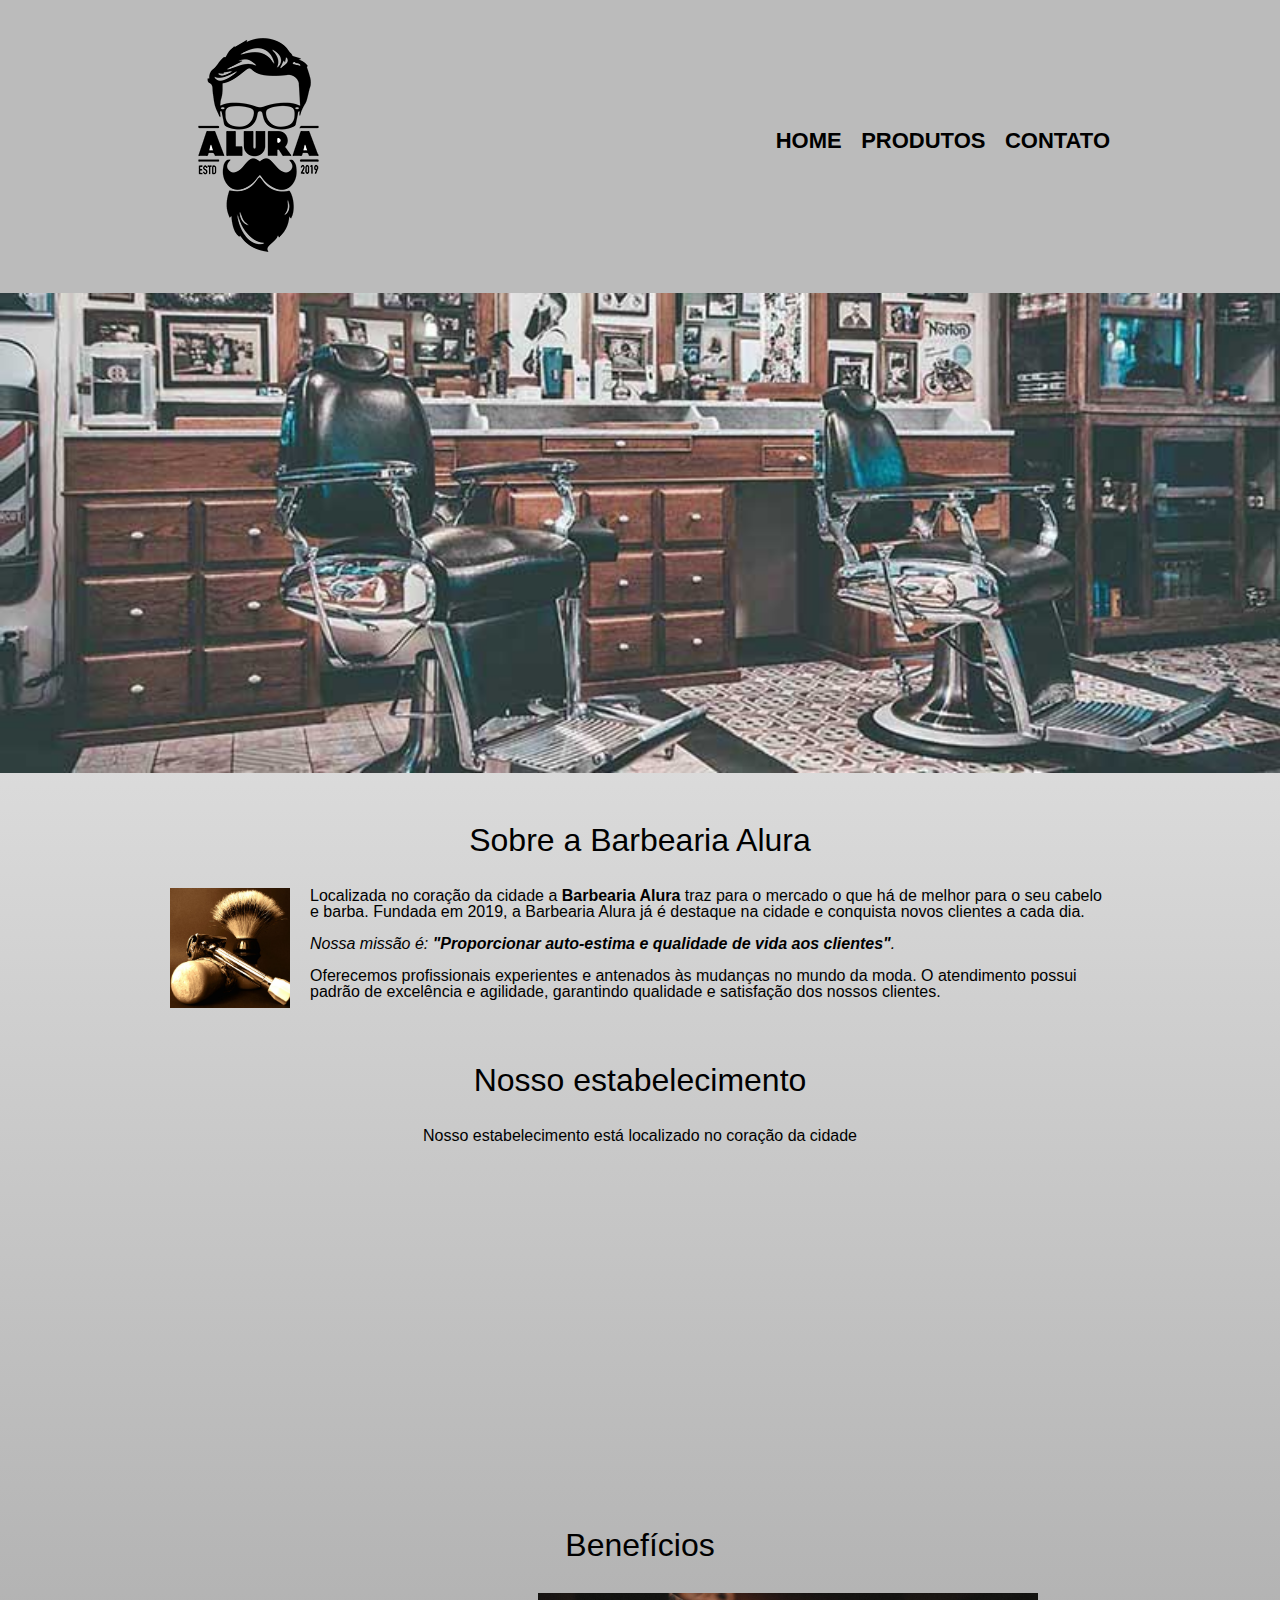
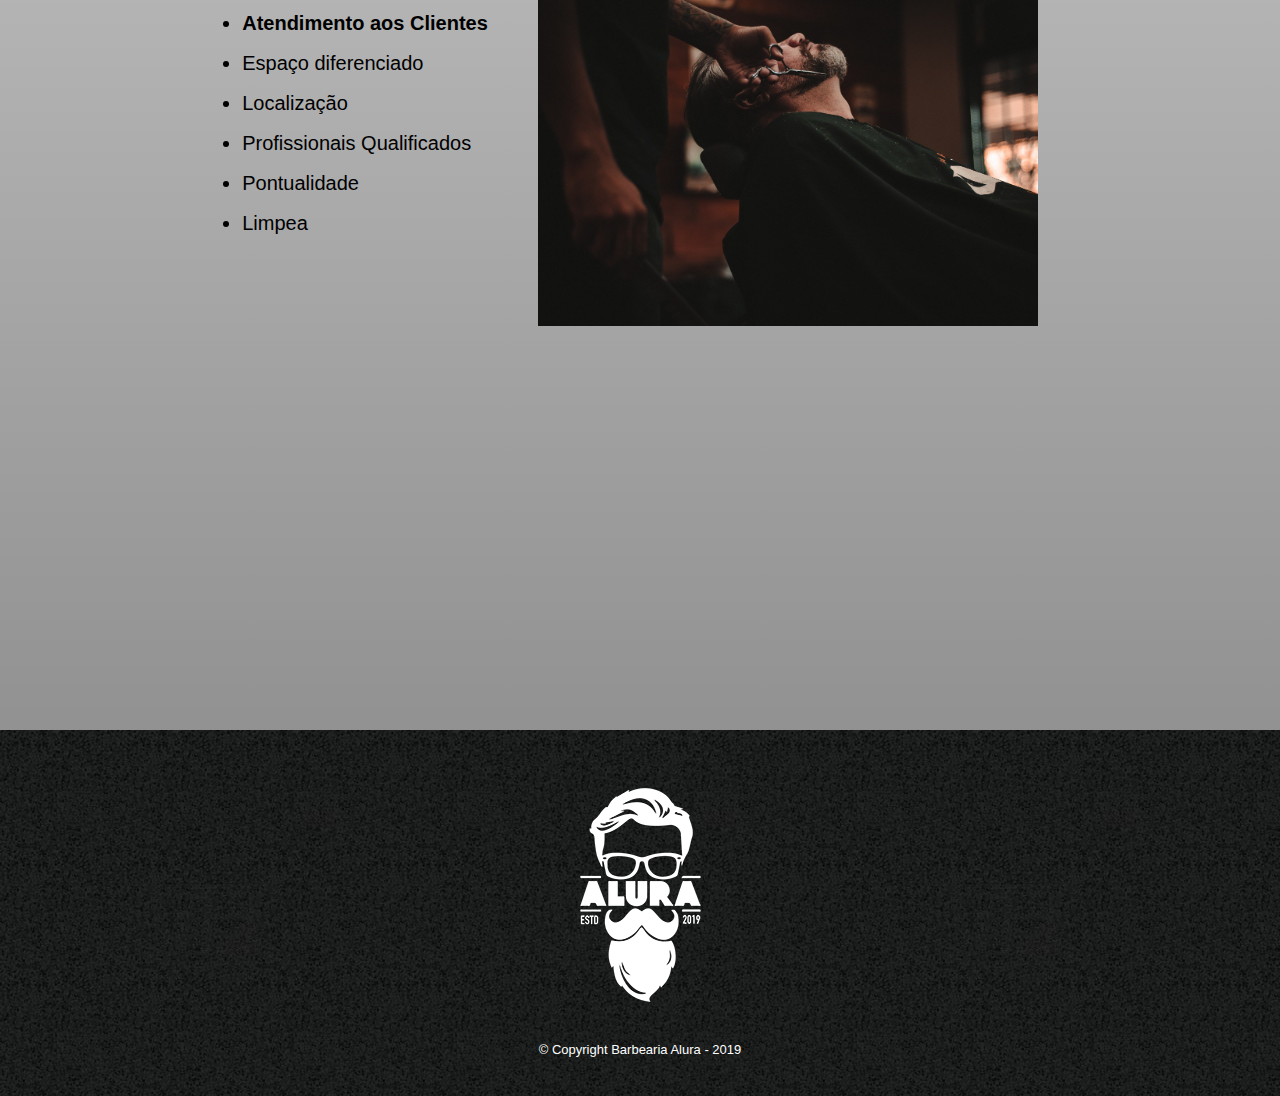
<file: BARBEARIA_Lorenzo/index.html>
<!DOCTYPE html>
<html lang="pt-br">

<head>
	<meta charset="UTF-8">
	<title>Barbearia Alura</title>
	<link rel="stylesheet" href="reset.css">
	<link rel="stylesheet" href="style.css">

	<link rel="preconnect" href="https://fonts.googleapis.com">
	<link rel="preconnect" href="https://fonts.gstatic.com" crossorigin>
	<link href="https://fonts.googleapis.com/css2?family=Montserrat:ital,wght@0,100..900;1,100..900&display=swap"
		rel="stylesheet">
</head>

<body>
	<header>
		<section class="caixa">
			<h1><img src="logo.png"></h1>

			<nav>
				<ul>
					<li><a href="index.html">Home</a></li>
					<li><a href="produtos.html">Produtos</a></li>
					<li><a href="contato.html">Contato</a></li>
				</ul>
			</nav>
		</section>
	</header>

	<img class="banner" src="banner.jpg">

	<main>
		<section class="principal">
			<h2 class="titulo-principal">Sobre a Barbearia Alura</h2>
			<img class="utensilios" src="utensilios.jpg" alt="">

			<p>Localizada no coração da cidade a <strong>Barbearia Alura</strong> traz para o mercado o que há de melhor
				para o seu cabelo e barba. Fundada em 2019, a Barbearia Alura já é destaque na cidade e conquista novos
				clientes a cada dia.</p>

			<p id="missao"><em>Nossa missão é: <strong>"Proporcionar auto-estima e qualidade de vida aos
						clientes"</strong>.</em></p>

			<p>Oferecemos profissionais experientes e antenados às mudanças no mundo da moda. O atendimento possui
				padrão de excelência e agilidade, garantindo qualidade e satisfação dos nossos clientes.</p>
		</section>
		<div class="mapa1">
			<section class="mapa">
			<h3 class="titulo-principal">Nosso estabelecimento</h3>
			<p>Nosso estabelecimento está localizado no coração da cidade</p>

			<iframe class="imagembeneficios"
				src="https://www.google.com/maps/embed?pb=!1m18!1m12!1m3!1d3602.3153318052555!2d-49.52814832363011!3d-25.461144034126487!2m3!1f0!2f0!3f0!3m2!1i1024!2i768!4f13.1!3m3!1m2!1s0x94dd19d5c92785b3%3A0x3cdb94aaaabc9f65!2sSagrada%20Familia%2C%20CE-EF%20MN!5e0!3m2!1spt-BR!2sbr!4v1718030667240!5m2!1spt-BR!2sbr"
				width="100%" height="300px" style="border:0;" allowfullscreen="" loading="lazy"
				referrerpolicy="no-referrer-when-downgrade"></iframe>
		</section>
	</div>
		

		<section class="beneficios">
			<h3 class="titulo-principal">Benefícios</h3>

			<div class="conteudo-beneficios">
				<ul>
					<li class="itens">Atendimento aos Clientes</li>
					<li class="itens">Espaço diferenciado</li>
					<li class="itens">Localização</li>
					<li class="itens">Profissionais Qualificados</li>
					<li>Pontualidade</li>
					<li>Limpea</li>
				</ul>
				<img src="beneficios.jpg" class="imagembeneficios">
				
			</div>

			<section class="video">

				<iframe width="560" height="315" src="https://www.youtube.com/embed/wcVVXUV0YUY"
					title="Scissor Cut Short Back and Sides Men&#39;s Haircut" frameborder="0"
					allow="accelerometer; autoplay; clipboard-write; encrypted-media; gyroscope; picture-in-picture; web-share"
					referrerpolicy="strict-origin-when-cross-origin" allowfullscreen></iframe>
	
			</section>
		</section>
		
	</main>

	<footer>
		<img src="logo-branco.png">
		<p class="copyright">&copy; Copyright Barbearia Alura - 2019</p>
	</footer>
</body>

</html>
</file>
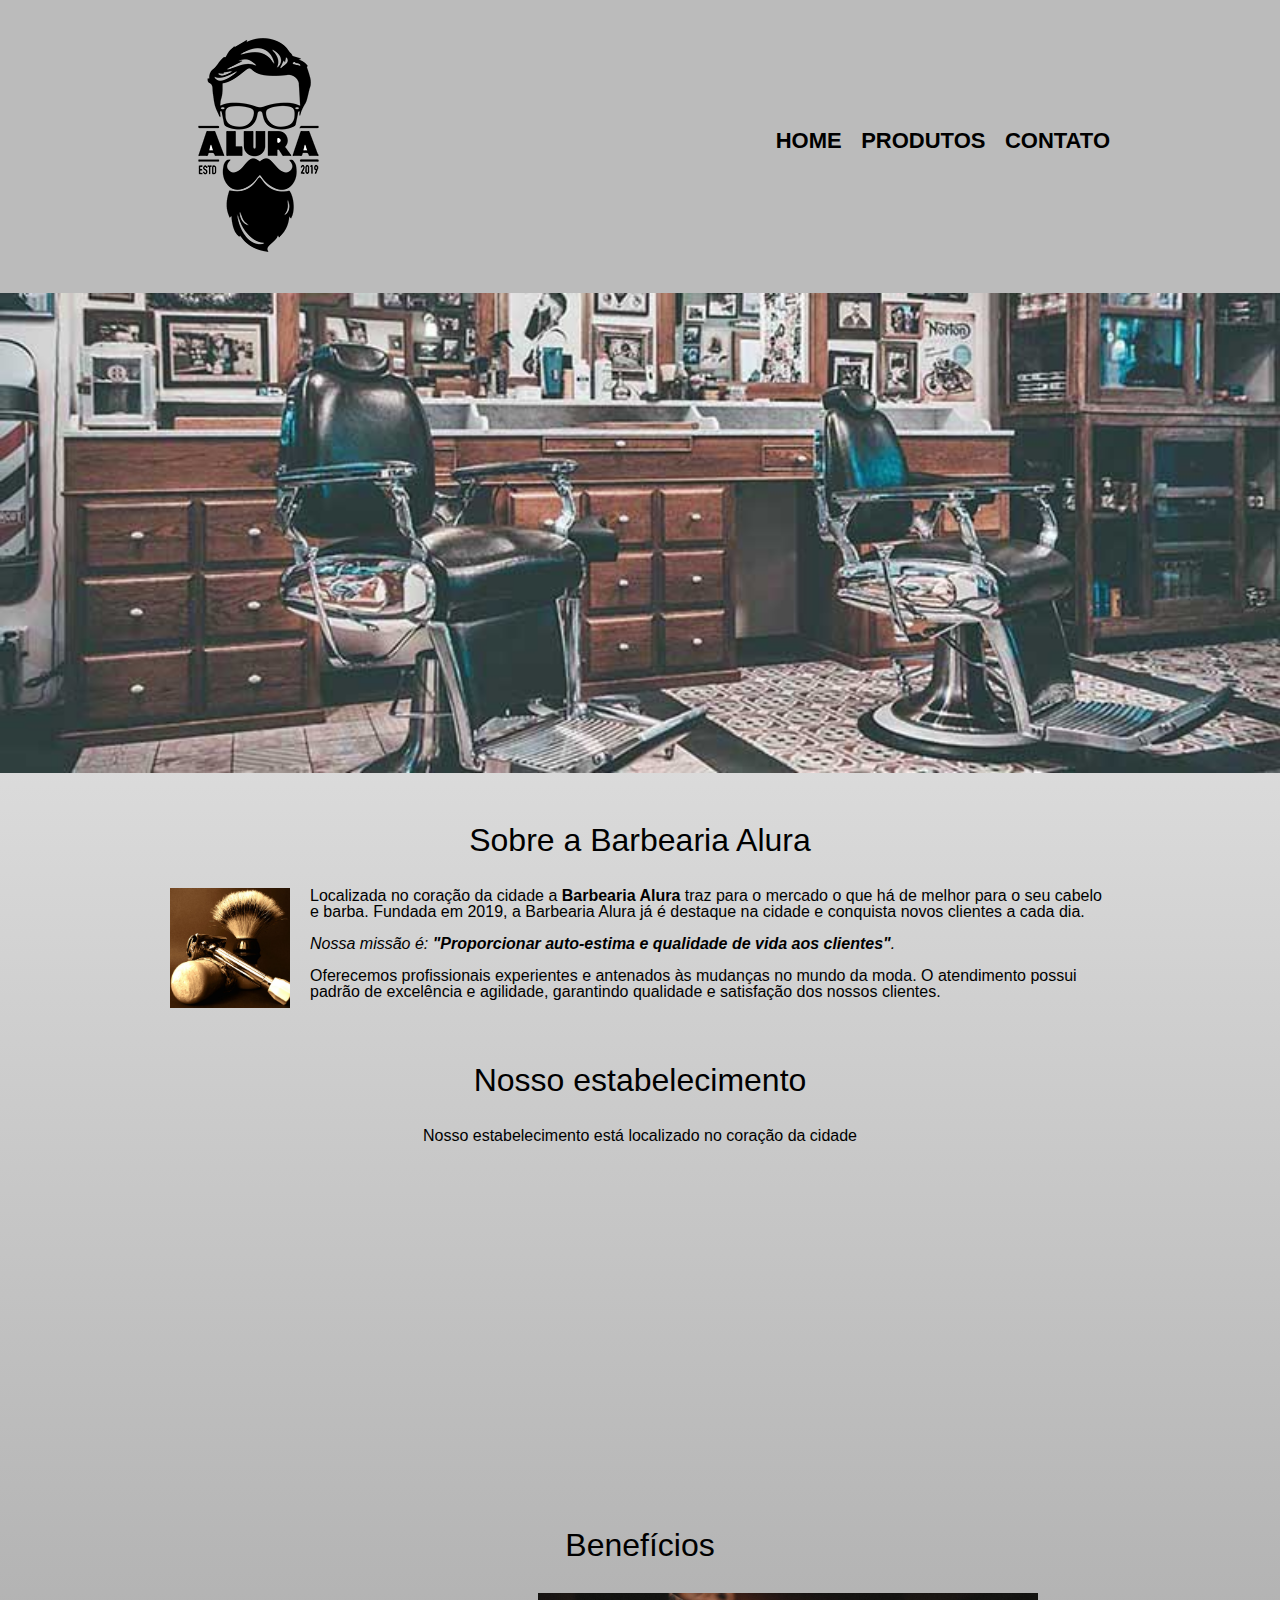
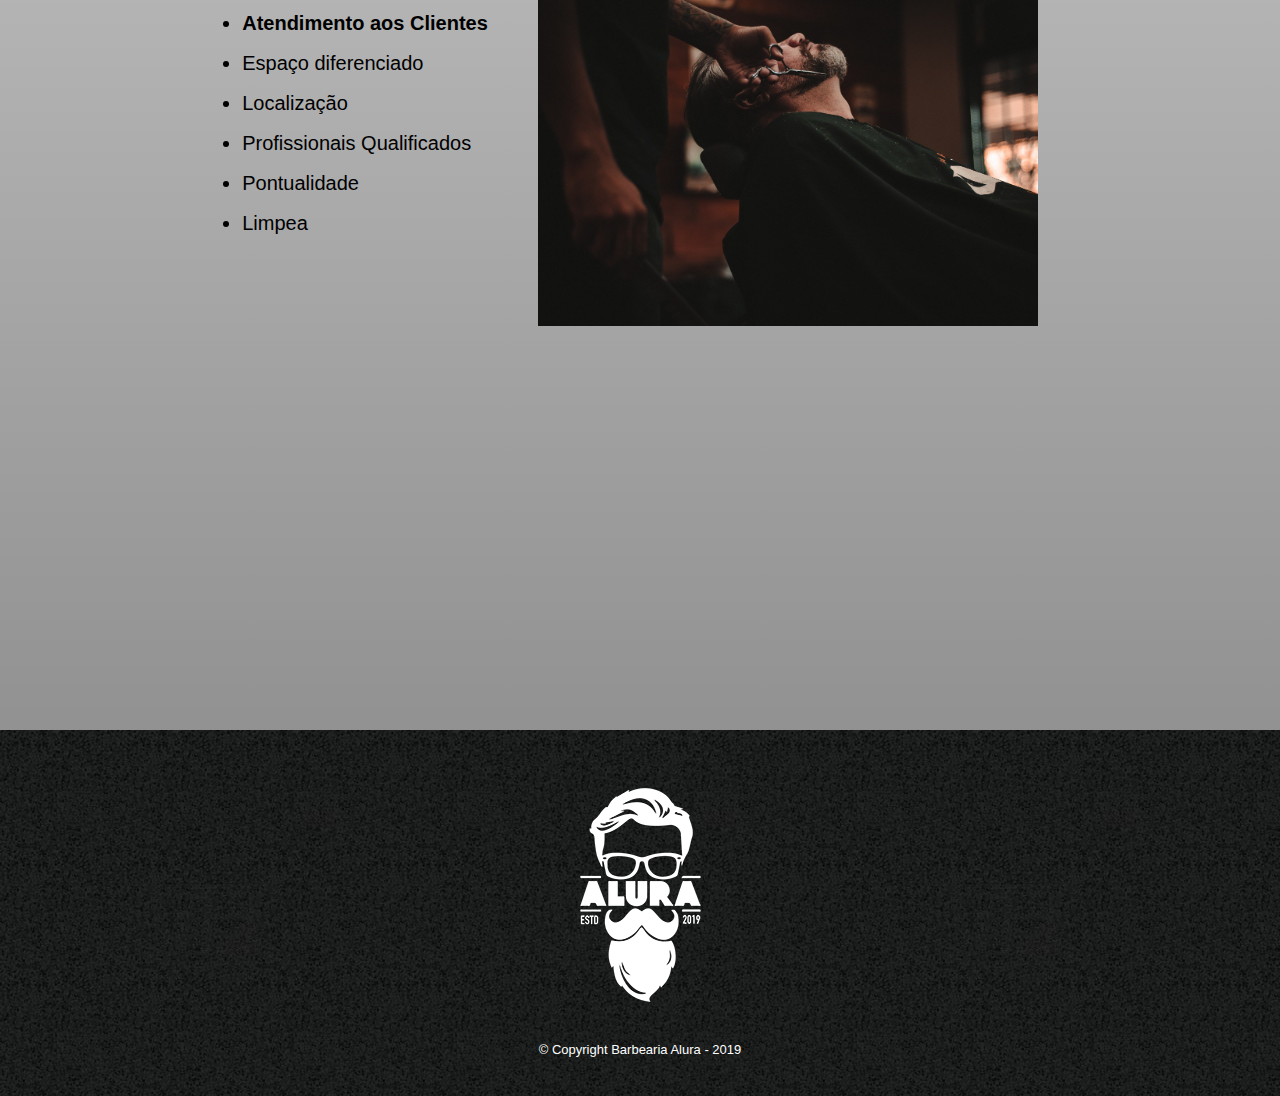
<file: barbearia-Final-Lorenzo-Ballin/BARBEARIA_Lorenzo/index.html>
<!DOCTYPE html>
<html lang="pt-br">

<head>
	<meta charset="UTF-8">
	<title>Barbearia Alura</title>
	<link rel="stylesheet" href="reset.css">
	<link rel="stylesheet" href="style.css">

	<link rel="preconnect" href="https://fonts.googleapis.com">
	<link rel="preconnect" href="https://fonts.gstatic.com" crossorigin>
	<link href="https://fonts.googleapis.com/css2?family=Montserrat:ital,wght@0,100..900;1,100..900&display=swap"
		rel="stylesheet">
</head>

<body>
	<header>
		<section class="caixa">
			<div class="flex">
				<h1><img src="logo.png"></h1>
			</div>
			
			<nav>
				<ul>
					<li><a href="index.html">Home</a></li>
					<li><a href="produtos.html">Produtos</a></li>
					<li><a href="contato.html">Contato</a></li>
				</ul>
			</nav>
		
		</section>
	</header>

	<img class="banner" src="banner.jpg">

	<main>
		<section class="principal">
			<h2 class="titulo-principal">Sobre a Barbearia Alura</h2>
			<img class="utensilios" src="utensilios.jpg" alt="">

			<p>Localizada no coração da cidade a <strong>Barbearia Alura</strong> traz para o mercado o que há de melhor
				para o seu cabelo e barba. Fundada em 2019, a Barbearia Alura já é destaque na cidade e conquista novos
				clientes a cada dia.</p>

			<p id="missao"><em>Nossa missão é: <strong>"Proporcionar auto-estima e qualidade de vida aos
						clientes"</strong>.</em></p>

			<p>Oferecemos profissionais experientes e antenados às mudanças no mundo da moda. O atendimento possui
				padrão de excelência e agilidade, garantindo qualidade e satisfação dos nossos clientes.</p>
		</section>
		<div class="mapa1">
			<section class="mapa">
			<h3 class="titulo-principal">Nosso estabelecimento</h3>
			<p>Nosso estabelecimento está localizado no coração da cidade</p>

			<iframe class="imagembeneficios"
				src="https://www.google.com/maps/embed?pb=!1m18!1m12!1m3!1d3602.3153318052555!2d-49.52814832363011!3d-25.461144034126487!2m3!1f0!2f0!3f0!3m2!1i1024!2i768!4f13.1!3m3!1m2!1s0x94dd19d5c92785b3%3A0x3cdb94aaaabc9f65!2sSagrada%20Familia%2C%20CE-EF%20MN!5e0!3m2!1spt-BR!2sbr!4v1718030667240!5m2!1spt-BR!2sbr"
				width="100%" height="300px" style="border:0;" allowfullscreen="" loading="lazy"
				referrerpolicy="no-referrer-when-downgrade"></iframe>
		</section>
	</div>
		

		<section class="beneficios">
			<h3 class="titulo-principal">Benefícios</h3>

			<div class="conteudo-beneficios">
				<ul>
					<li class="itens">Atendimento aos Clientes</li>
					<li class="itens">Espaço diferenciado</li>
					<li class="itens">Localização</li>
					<li class="itens">Profissionais Qualificados</li>
					<li>Pontualidade</li>
					<li>Limpea</li>
				</ul>
				<img src="beneficios.jpg" class="imagembeneficios">
				
			</div>

			<section class="video">

				<iframe width="560" height="315" src="https://www.youtube.com/embed/wcVVXUV0YUY"
					title="Scissor Cut Short Back and Sides Men&#39;s Haircut" frameborder="0"
					allow="accelerometer; autoplay; clipboard-write; encrypted-media; gyroscope; picture-in-picture; web-share"
					referrerpolicy="strict-origin-when-cross-origin" allowfullscreen class="iframe"></iframe>
	
			</section>
		</section>
		
	</main>

	<footer>
		<img src="logo-branco.png">
		<p class="copyright">&copy; Copyright Barbearia Alura - 2019</p>
	</footer>
</body>

</html>
</file>
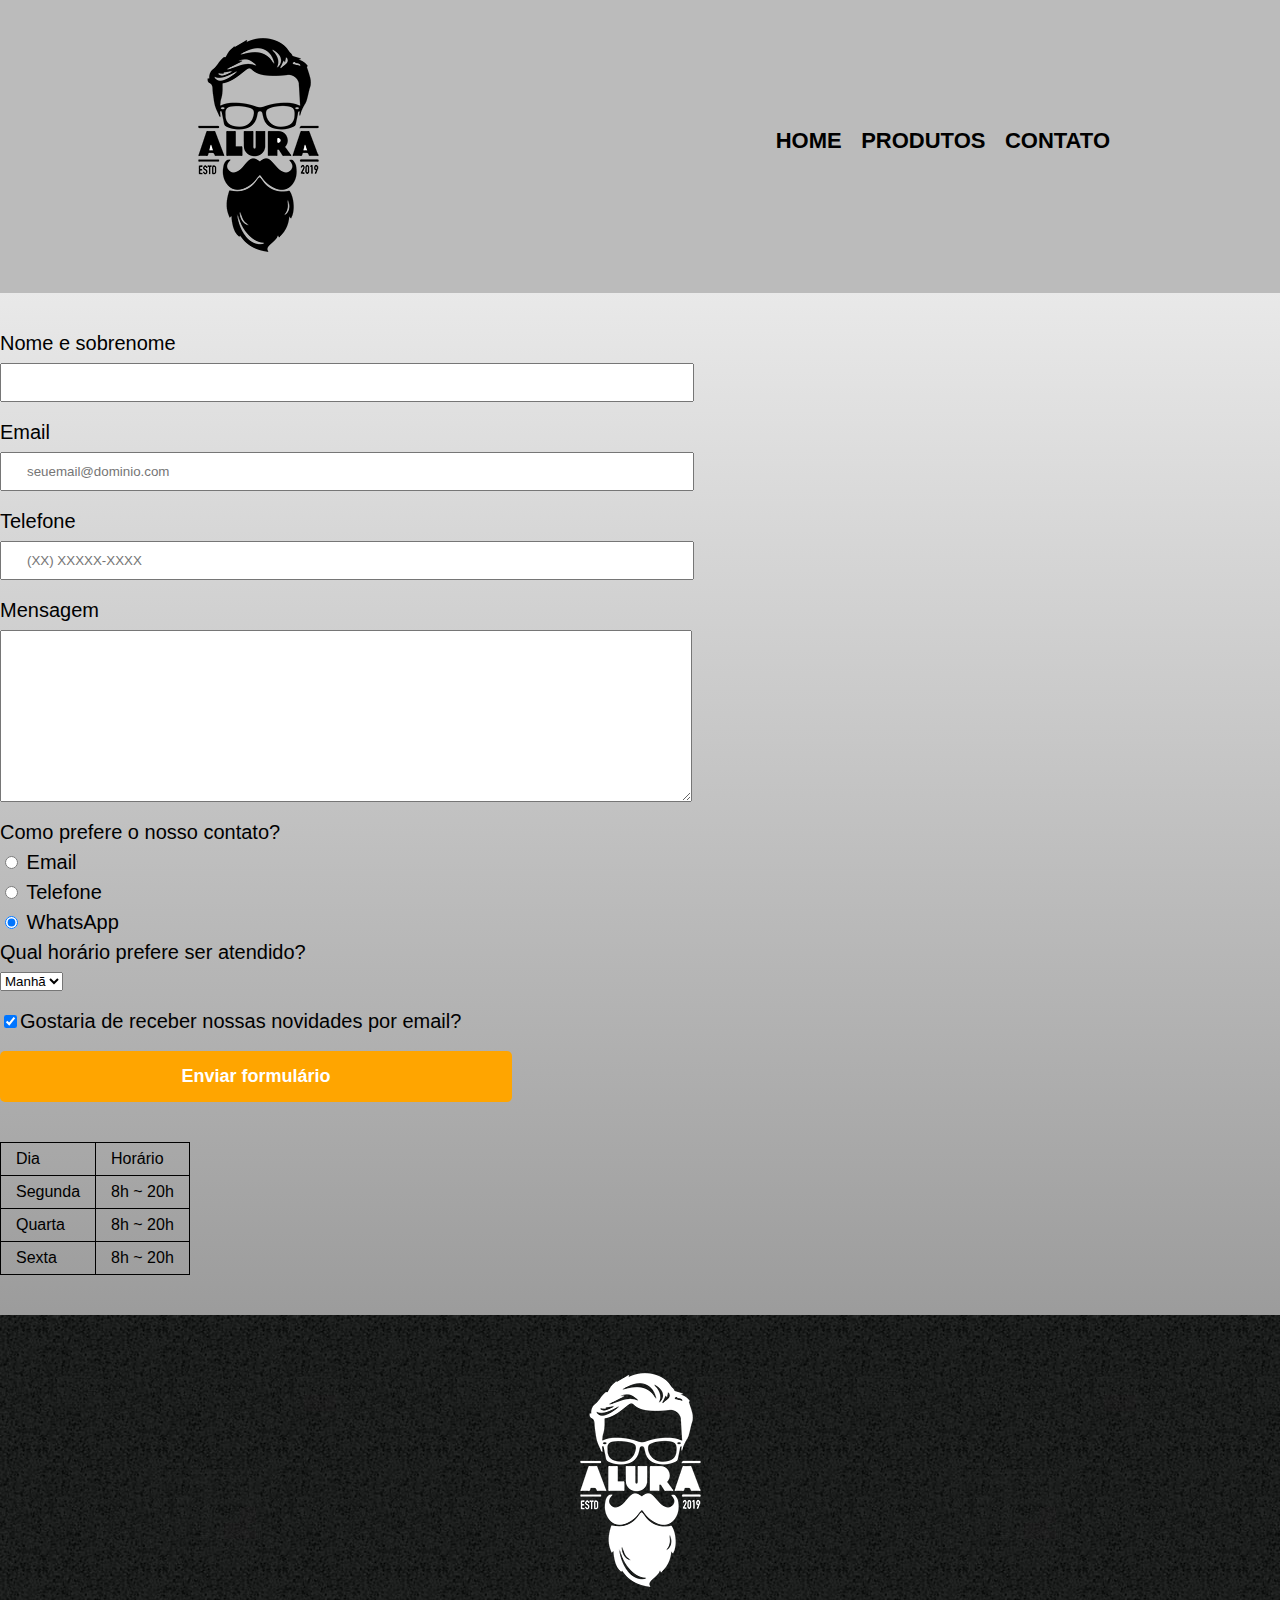
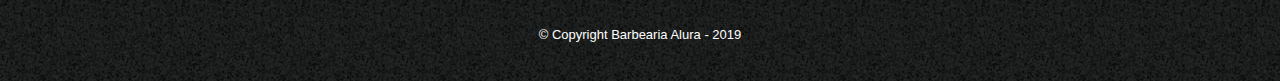
<file: BARBEARIA_Lorenzo/contato.html>
<!DOCTYPE html>
<html>
	<head>
		<meta charset="UTF-8">
		<title>Contato - Barbearia Alura</title>

		<link rel="stylesheet" href="reset.css">
		<link rel="stylesheet" href="style.css">
	</head>
	<body>
		<header>
			<div class="caixa">
				<h1><img src="logo.png" alt="Logo da Barbearia Alura"></h1>

				<nav>
					<ul>
						<li><a href="index.html">Home</a></li>
						<li><a href="produtos.html">Produtos</a></li>
						<li><a href="contato.html">Contato</a></li>
					</ul>
				</nav>
			</div>
		</header>

		<main>
			<form>
				<label for="nomesobrenome">Nome e sobrenome</label>
				<input type="text" id="nomesobrenome" class="input-padrao" required>

				<label for="email">Email</label>
				<input type="email" id="email" class="input-padrao" required placeholder="seuemail@dominio.com">

				<label for="telefone">Telefone</label>
				<input type="tel" id="telefone" class="input-padrao" required placeholder="(XX) XXXXX-XXXX">

				<label for="mensagem">Mensagem</label>
				<textarea cols="70" rows="10" id="mensagem" class="input-padrao" required></textarea>

				<fieldset>
					<legend>Como prefere o nosso contato?</legend>
					<label for="radio-email"><input type="radio" name="contato" value="email" id="radio-email"> Email</label>
					
					<label for="radio-telefone"><input type="radio" name="contato" value="telefone" id="radio-telefone"> Telefone</label>
					
					<label for="radio-whatsapp"><input type="radio" name="contato" value="whatsapp" id="radio-whatsapp" checked> WhatsApp</label>
				</fieldset>

				<fieldset>
					<legend>Qual horário prefere ser atendido?</legend>
					<select>
						<option>Manhã</option>
						<option>Tarde</option>
						<option>Noite</option>
					</select>
				</fieldset>

				<label class="checkbox"><input type="checkbox" checked>Gostaria de receber nossas novidades por email?</label>

				<input type="submit" value="Enviar formulário" class="enviar">
			</form>

			<table>
				<tr>
					<td>Dia</td>
					<td>Horário</td>
				</tr>
				<tr>
					<td>Segunda</td>
					<td>8h ~ 20h</td>
				</tr>
				<tr>
					<td>Quarta</td>
					<td>8h ~ 20h</td>
				</tr>
				<tr>
					<td>Sexta</td>
					<td>8h ~ 20h</td>
				</tr>
			</table>
		</main>

		<footer>
			<img src="logo-branco.png" alt="Logo da Barbearia Alura">
			<p class="copyright">&copy; Copyright Barbearia Alura - 2019</p>
		</footer>
	</body>
</html>
</file>
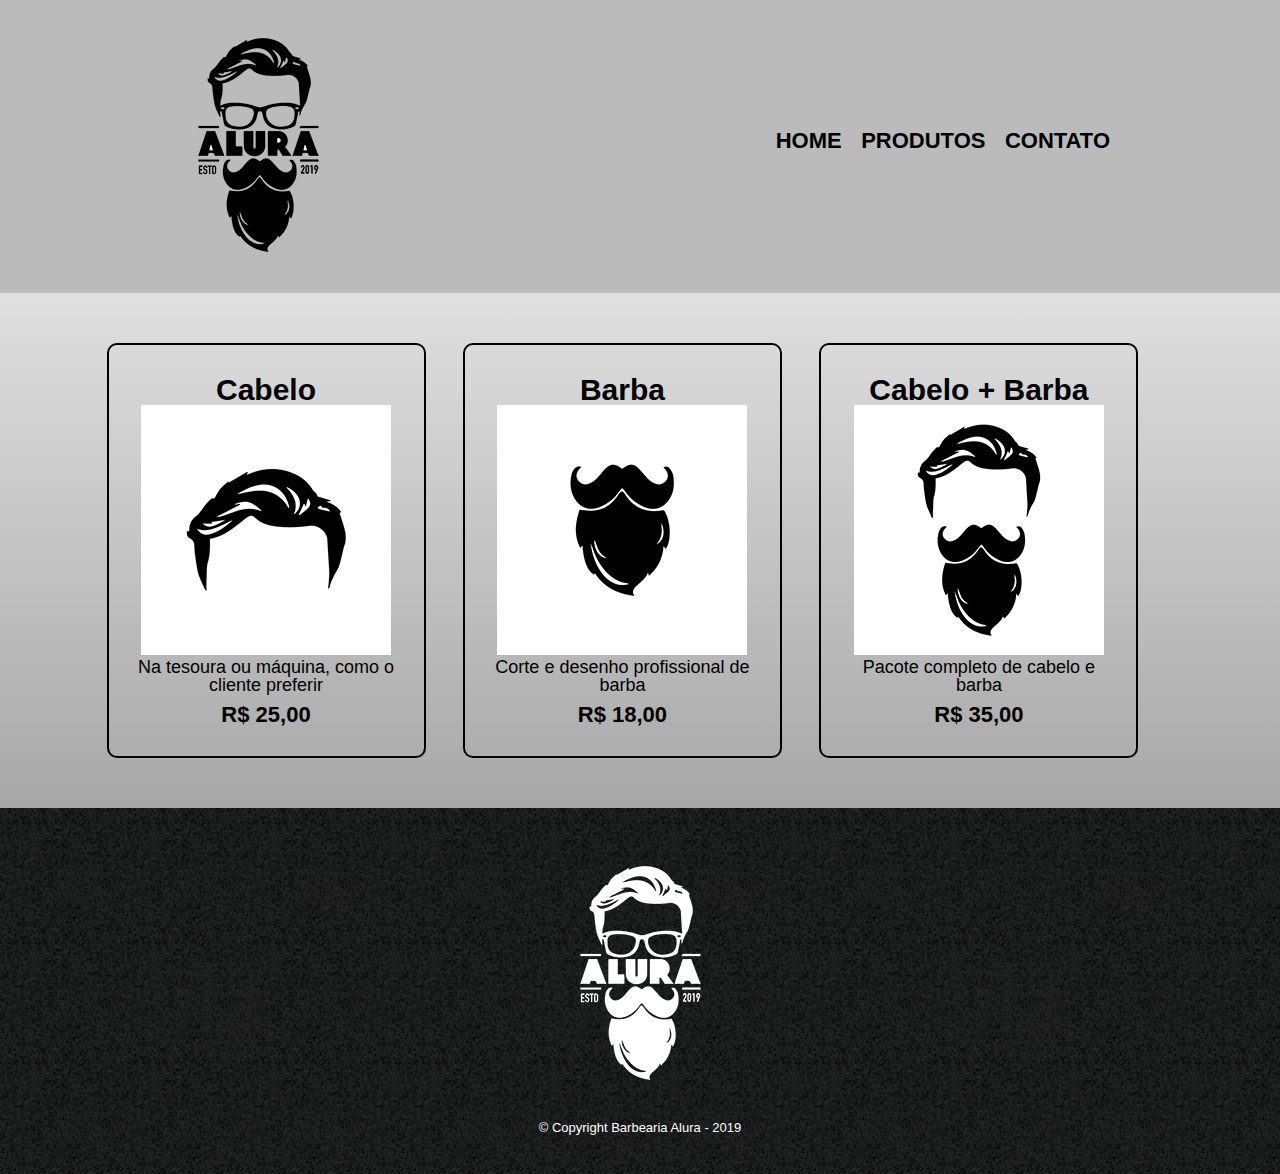
<file: BARBEARIA_Lorenzo/produtos.html>
<!DOCTYPE html>
<html>
	<head>
		<meta charset="UTF-8">
		<title>Produtos - Barbearia Alura</title>

		<link rel="stylesheet" href="reset.css">
		<link rel="stylesheet" href="style.css">
	</head>
	<body>
		<header>
			<div class="caixa">
				<h1><img src="logo.png"></h1>

				<nav>
					<ul>
						<li><a href="index.html">Home</a></li>
						<li><a href="produtos.html">Produtos</a></li>
						<li><a href="contato.html">Contato</a></li>
					</ul>
				</nav>
			</div>
		</header>

		<main>
			<ul class="produtos">
				<li>
					<h2>Cabelo</h2>
					<img src="cabelo.jpg">
					<p class="produto-descricao">Na tesoura ou máquina, como o cliente preferir</p>
					<p class="produto-preco">R$ 25,00</p>
				</li>
				<li>
					<h2>Barba</h2>
					<img src="barba.jpg">
					<p class="produto-descricao">Corte e desenho profissional de barba</p>
					<p class="produto-preco">R$ 18,00</p>
				</li>
				<li>
					<h2>Cabelo + Barba</h2>
					<img src="cabelo+barba.jpg">
					<p class="produto-descricao">Pacote completo de cabelo e barba</p>
					<p class="produto-preco">R$ 35,00</p>
				</li>
			</ul>
		</main>

		<footer>
			<img src="logo-branco.png">
			<p class="copyright">&copy; Copyright Barbearia Alura - 2019</p>
		</footer>
	</body>
</html>
</file>
<file: BARBEARIA_Lorenzo/style.css>
body {
	font-family: 'Monserrat', sans-serif;
}


header {
	background: #BBBBBB;
	padding: 20px 0;
}

.mapa {
	width: 940px;
	margin: auto;

}

.principal {
	width: 940px;
	margin: auto;
}
section{
	background-color: none;
}
.caixa {
	position: relative;
	width: 940px;
	margin: 0 auto;
}

nav {
	position: absolute;
	top: 110px;
	right: 0;
}

nav li {
	display: inline;
	margin: 0 0 0 15px;
}

nav a {
	text-transform: uppercase;
	color: #000000;
	font-weight: bold;
	font-size: 22px;
	text-decoration: none;
}

nav a:hover {
	color: #C78C19;
	text-decoration: underline;
}

.produtos {
	width: 1100px;
	margin: 0 auto;
	padding: 50px 0;
}

.produtos li {
	display: inline-block;
	text-align: center;
	width: 29%;
	vertical-align: top;
	margin: 0 1.5%;
	padding: 30px 20px;
	box-sizing: border-box;
	border: 2px solid #000000;
	border-radius: 10px;
}

.produtos li:hover {
	border-color: #C78C19;
}

.produtos li:active {
	border-color: #088C19;
}

.produtos li:hover h2 {
	font-size: 34px;
}

.produtos h2 {
	font-size: 30px;
	font-weight: bold;
}

.produto-descricao {
	font-size: 18px;
}

.produto-preco {
	font-size: 22px;
	font-weight: bold;
	margin-top: 10px;
}

footer {
	text-align: center;
	background: url("bg.jpg");
	padding: 40px 0;
}

.copyright {
	color: #FFFFFF;
	font-size: 13px;
	margin: 20px 0 0;
}

main {
	margin: 0 auto;
}

form {
	margin: 40px 0;
}

form label,
form legend {
	display: block;
	font-size: 20px;
	margin: 0 0 10px;
}

.input-padrao {
	display: block;
	margin: 0 0 20px;
	padding: 10px 25px;
	width: 50%;
}

.checkbox {
	margin: 20px 0;
}

.enviar {
	width: 40%;
	padding: 15px 0;
	background: orange;
	color: white;
	font-weight: bold;
	font-size: 18px;
	border: none;
	border-radius: 5px;
	transition: 1s all;
	cursor: pointer;
}

.enviar:hover {
	background: darkorange;
	transform: scale(1.2);
}

table {
	margin: 20px 0 40px;
}

thead {
	background: #555555;
	color: white;
	font-weight: bold;
}

td,
th {
	border: 1px solid #000000;
	padding: 8px 15px;
}

.conteudo-beneficios {
	width: 640px;
	margin: 0 auto;
}

.beneficios>h3 {
	padding-top: 20px;
}

.banner {
	width: 100%;
}

.principal {
	padding: 3em 0;
	
	margin: auto;
}

.beneficios {
	
	padding-bottom: 20px;
}

.titulo-principal {
	text-align: center;
	font-size: 2em;
	margin: 0 0 1em;
	clear: left;
}

.principal p {
	margin: 0 0 1em;
}

.principal strong {
	font-weight: bold;
}

.principal em {
	font-style: italic;
}

.utensilios {
	width: 120px;
	float: left;
	margin: 20px;
	margin: 0 20px 20px 0;
}

.imagembeneficios {
	width: 100%;
}

.mapa p {
	margin: 0 0 2em;
	text-align: center;
}

.video {
	width: 560px;
	margin: 1em auto;
}

.conteudo-beneficios {
	justify-content: center;
	display: flex;
	flex-direction: row;
	width: 1000px;

}

.beneficios ul {

	margin-right: 50px;
	margin-top: 20px;
	font-size: 20px;
	list-style: disc;

}

.beneficios h3 {
	margin-top: 20px;
}

.beneficios ul>li {
	margin-bottom: 20px;
}


.beneficios img {
	width: 500px;

}

.conteudo-beneficios>ul>:first-child {
	font-weight: bolder;
}

.video {
	margin-top: 50px;
}
.beneficios{
	margin-top: 0;
	padding-top: 0;
}
.mapa{
	margin-bottom: 0;
	padding-bottom: 10px;
}
body{
	
	background-image: linear-gradient(white,grey);
	height: 200%;
	margin: 0;
	padding: 0;
}
</file>
<file: barbearia-Final-Lorenzo-Ballin/BARBEARIA_Lorenzo/style.css>
body {
	font-family: 'Monserrat', sans-serif;
}


header {
	background: #BBBBBB;
	padding: 20px 0;
}

.mapa {
	width: 940px;
	margin: auto;

}

.principal {
	width: 940px;
	margin: auto;
}
section{
	background-color: none;
}
.caixa {
	position: relative;
	width: 940px;
	margin: 0 auto;
}

nav {
	position: absolute;
	top: 110px;
	right: 0;
}

nav li {
	display: inline;
	margin: 0 0 0 15px;
}

nav a {
	text-transform: uppercase;
	color: #000000;
	font-weight: bold;
	font-size: 22px;
	text-decoration: none;
}

nav a:hover {
	color: #C78C19;
	text-decoration: underline;
}

.produtos {
	width: 1100px;
	margin: 0 auto;
	padding: 50px 0;
}

.produtos li {
	display: inline-block;
	text-align: center;
	width: 29%;
	vertical-align: top;
	margin: 0 1.5%;
	padding: 30px 20px;
	box-sizing: border-box;
	border: 2px solid #000000;
	border-radius: 10px;
}

.produtos li:hover {
	border-color: #C78C19;
}

.produtos li:active {
	border-color: #088C19;
}

.produtos li:hover h2 {
	font-size: 34px;
}

.produtos h2 {
	font-size: 30px;
	font-weight: bold;
}

.produto-descricao {
	font-size: 18px;
}

.produto-preco {
	font-size: 22px;
	font-weight: bold;
	margin-top: 10px;
}

footer {
	text-align: center;
	background: url("bg.jpg");
	padding: 40px 0;
}

.copyright {
	color: #FFFFFF;
	font-size: 13px;
	margin: 20px 0 0;
}

main {
	margin: 0 auto;
}

form {
	margin: 40px 0;
}

form label,
form legend {
	display: block;
	font-size: 20px;
	margin: 0 0 10px;
}

.input-padrao {
	display: block;
	margin: 0 0 20px;
	padding: 10px 25px;
	width: 50%;
}

.checkbox {
	margin: 20px 0;
}

.enviar {
	width: 40%;
	padding: 15px 0;
	background: orange;
	color: white;
	font-weight: bold;
	font-size: 18px;
	border: none;
	border-radius: 5px;
	transition: 1s all;
	cursor: pointer;
}

.enviar:hover {
	background: darkorange;
	transform: scale(1.2);
}

table {
	margin: 20px 0 40px;
}

thead {
	background: #555555;
	color: white;
	font-weight: bold;
}

td,
th {
	border: 1px solid #000000;
	padding: 8px 15px;
}

.conteudo-beneficios {
	width: 640px;
	margin: 0 auto;
}

.beneficios>h3 {
	padding-top: 20px;
}

.banner {
	width: 100%;
}

.principal {
	padding: 3em 0;
	
	margin: auto;
}

.beneficios {
	
	padding-bottom: 20px;
}

.titulo-principal {
	text-align: center;
	font-size: 2em;
	margin: 0 0 1em;
	clear: left;
}

.principal p {
	margin: 0 0 1em;
}

.principal strong {
	font-weight: bold;
}

.principal em {
	font-style: italic;
}

.utensilios {
	width: 120px;
	float: left;
	margin: 20px;
	margin: 0 20px 20px 0;
}

.imagembeneficios {
	width: 100%;
}

.mapa p {
	margin: 0 0 2em;
	text-align: center;
}

.video {
	width: 560px;
	margin: 1em auto;
}

.conteudo-beneficios {
	justify-content: center;
	display: flex;
	flex-direction: row;
	width: 1000px;

}

.beneficios ul {

	margin-right: 50px;
	margin-top: 20px;
	font-size: 20px;
	list-style: disc;

}

.beneficios h3 {
	margin-top: 20px;
}

.beneficios ul>li {
	margin-bottom: 20px;
}


.beneficios img {
	width: 500px;

}

.conteudo-beneficios>ul>:first-child {
	font-weight: bolder;
}

.video {
	margin-top: 50px;
}
.beneficios{
	margin-top: 0;
	padding-top: 0;
}
.mapa{
	margin-bottom: 0;
	padding-bottom: 10px;
}
body{
	
	background-image: linear-gradient(white,grey);
	height: 200%;
	margin: 0;
	padding: 0;
}

@media  (max-width: 480px){
	.caixa,.principal,.beneficios,.video, .mapa{
		width: auto; 
		
	}
	.iframe{
		width: 480px;
	}

	.caixa{
		display: flex;
		flex-direction: column;
		padding-bottom: 20px;
	}
	
	header section{
		display: flex;
	}
	.flex{
		display: flex;
		margin: auto;
		text-align: center;
	}

	nav{ 
		position: static;
		text-align: center;
	}

}
</file>
